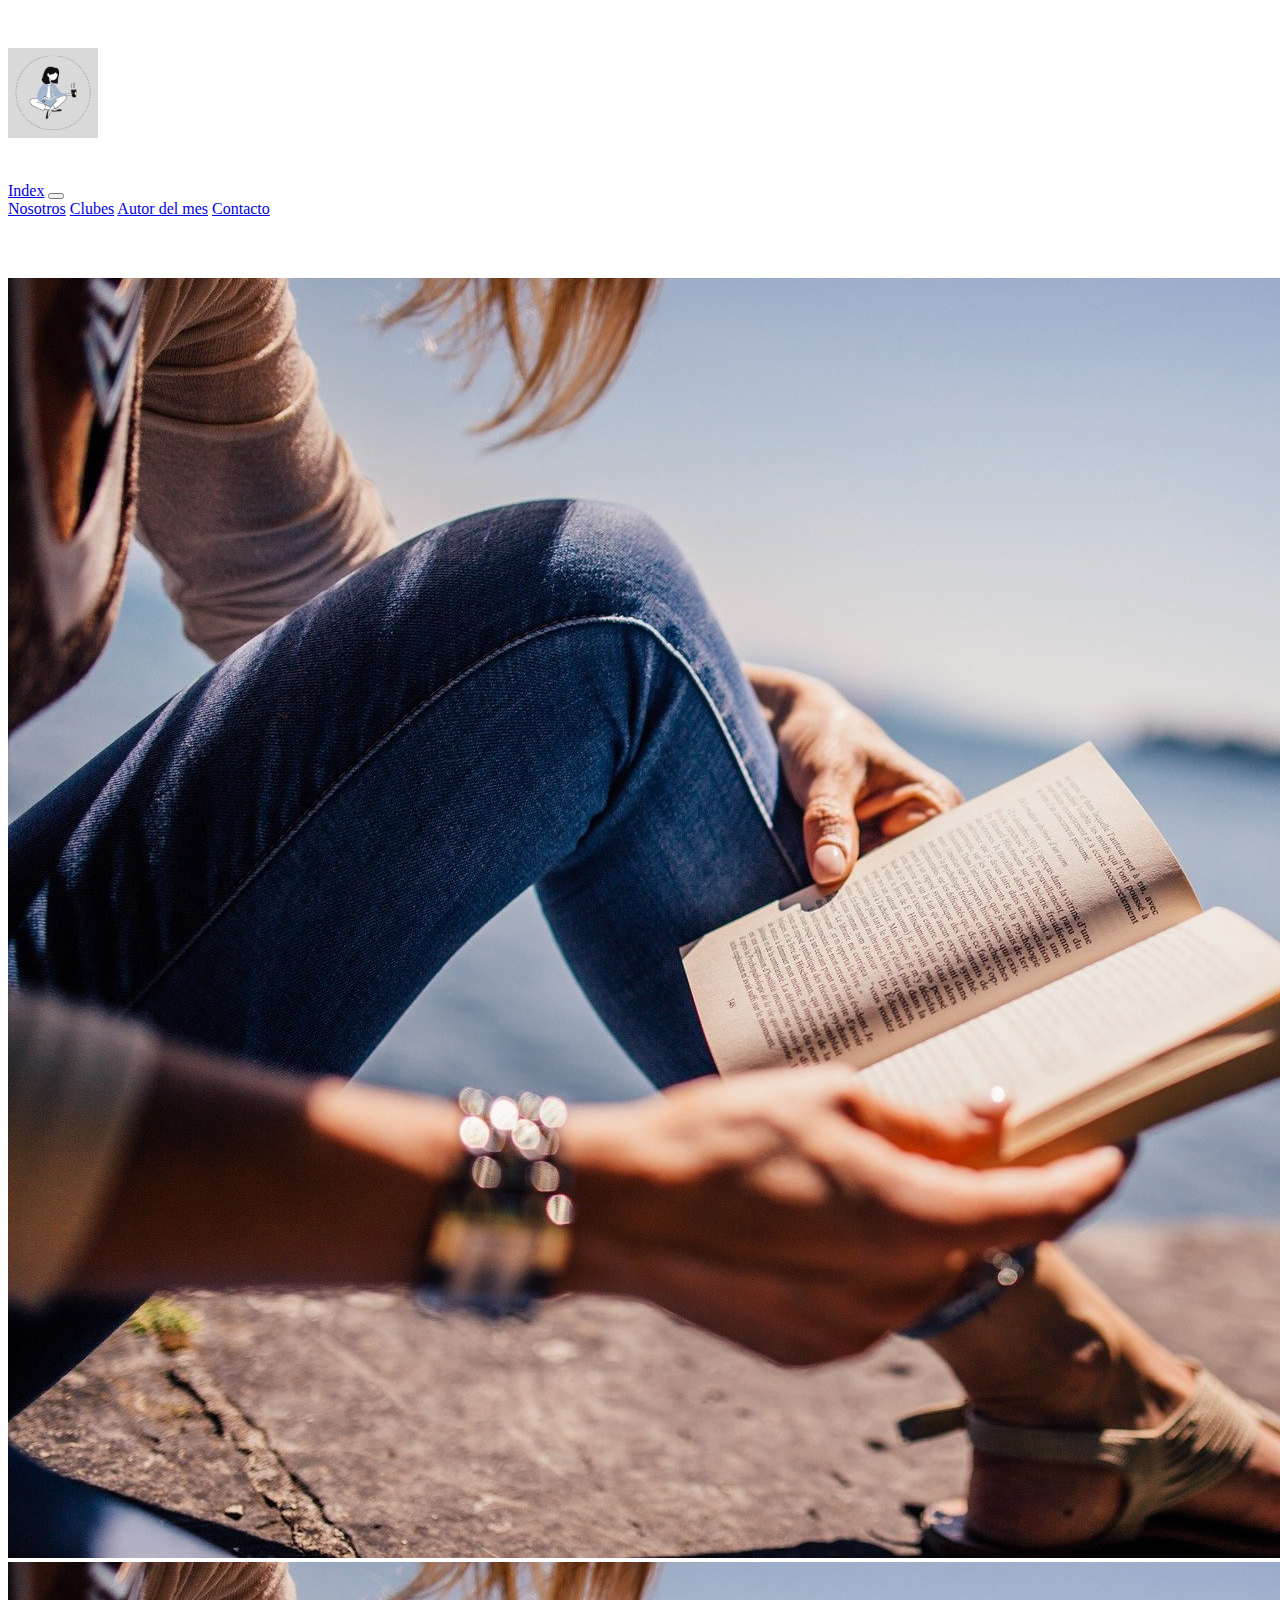
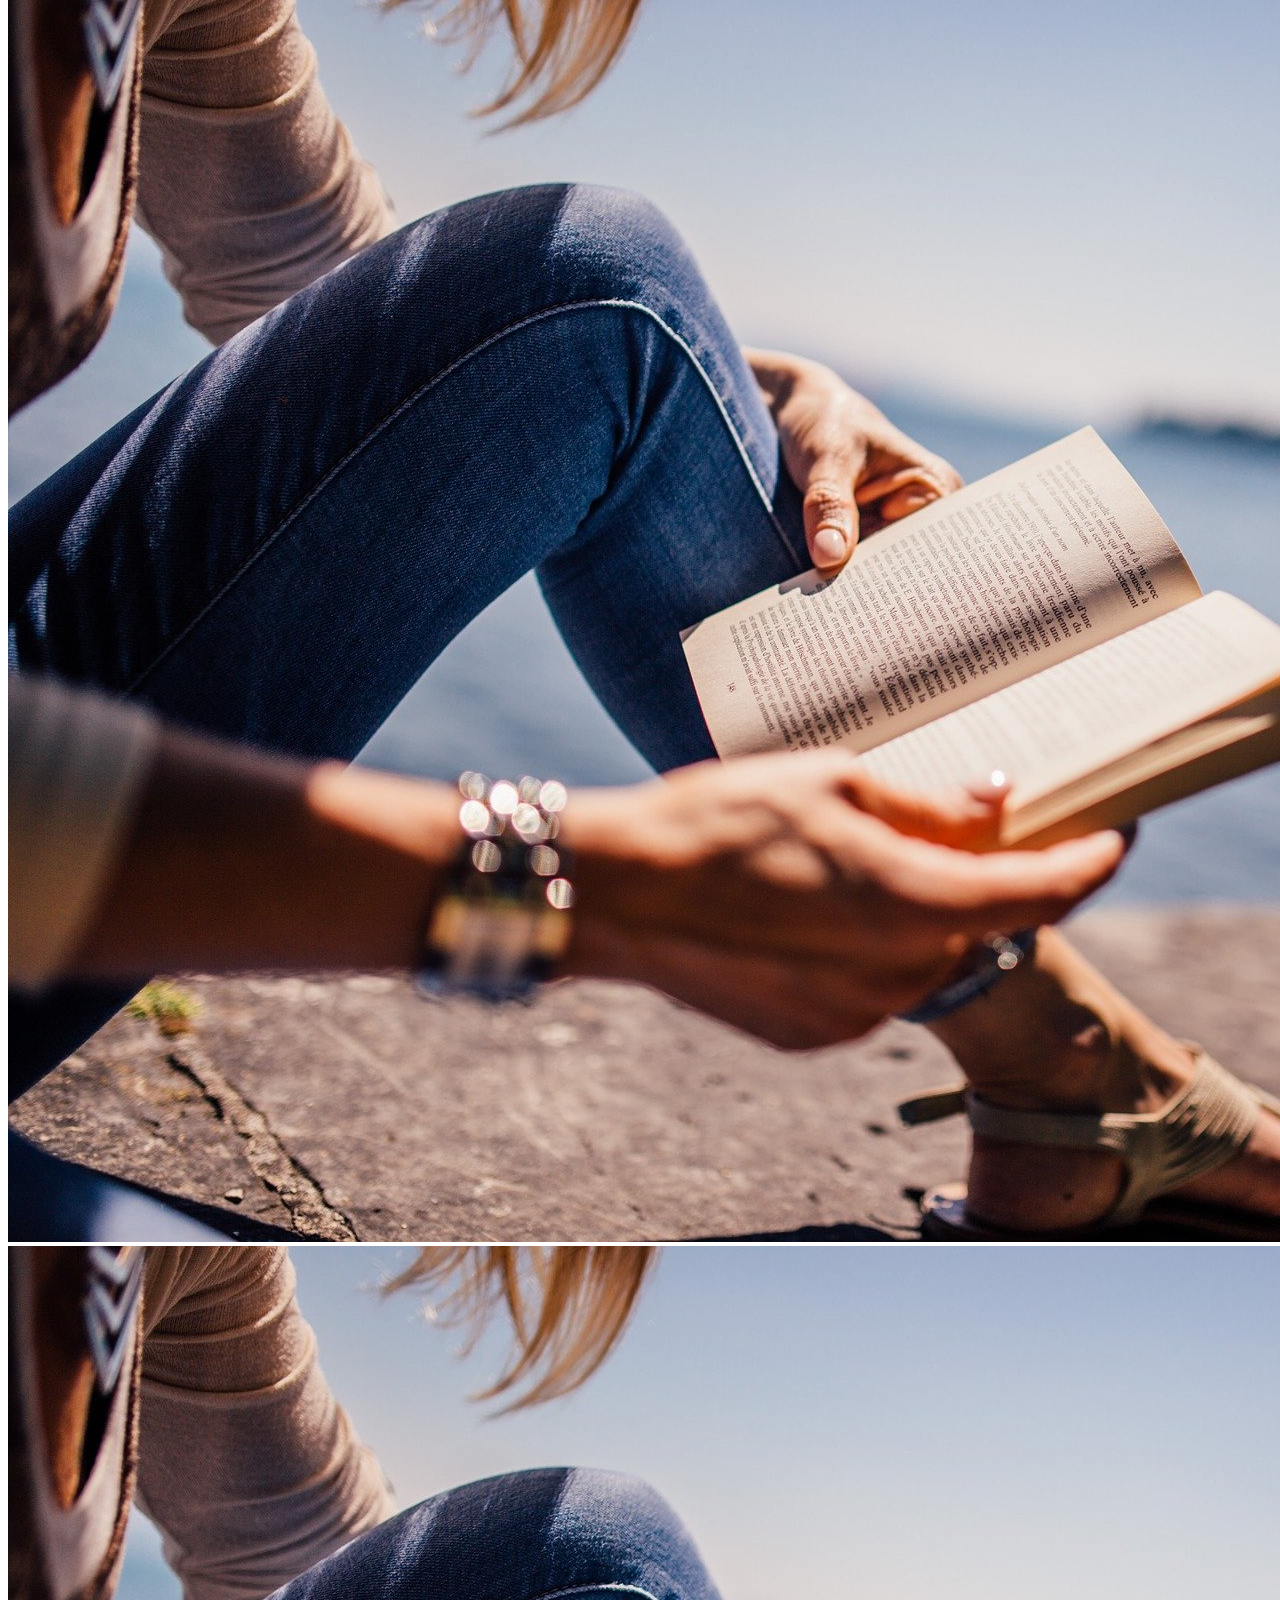
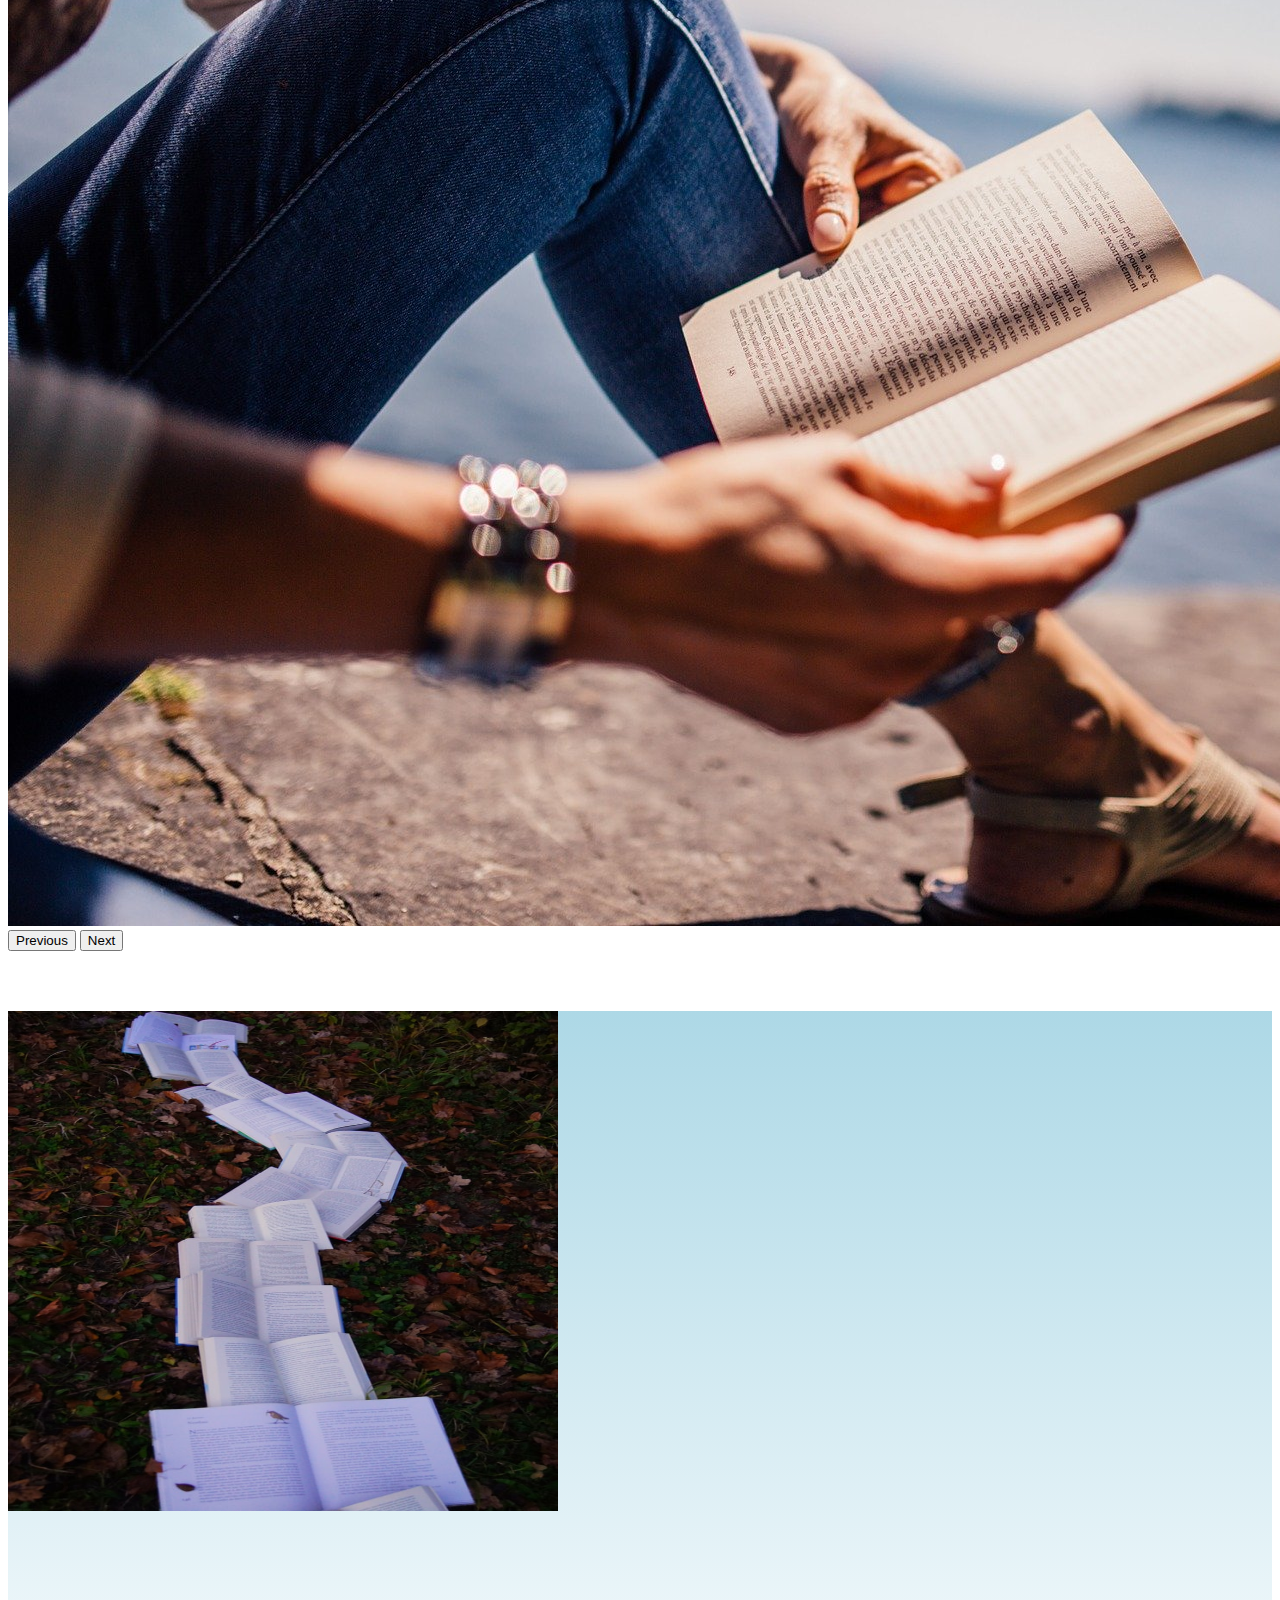
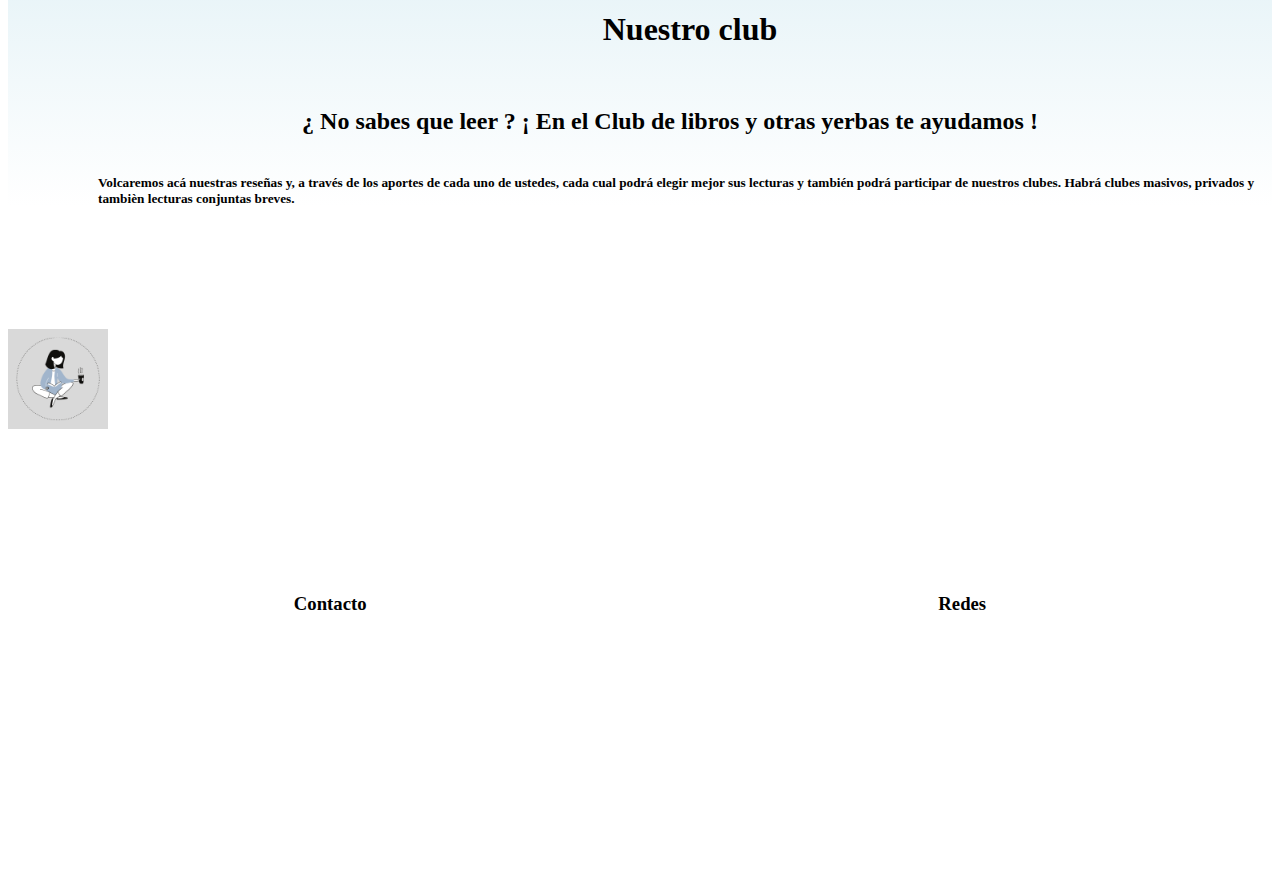
<file: index.html>
<!DOCTYPE html>
<html lang="es">
<head>
	  <meta charset="UTF-8">
	  <meta name="viewport" content="width=device-width, initial-scale=1.0">
	  <title>De libros y otras yerbas</title>
<link rel="stylesheet" href="https://cdn.jsdelivr.net/npm/bootstrap@4.6.1/dist/css/bootstrap.min.css" integrity="sha384-zCbKRCUGaJDkqS1kPbPd7TveP5iyJE0EjAuZQTgFLD2ylzuqKfdKlfG/eSrtxUkn" crossorigin="anonymous">

	  <link rel="stylesheet" type="text/css" href="css/estilos.css">
</head>

<body>	
	
<div class="container">
  <div class="row">
      <div class="col-lg-3 col-xs-12">
      <img class="logo" src="assets/images/logo.png" alt="logo" class="rounded-circle">
      </div>

      <div class="col-lg-9 col-xs-12">
<nav class="navbar navbar-expand-lg navbar-light bg-light">
  <a class="navbar-brand" href="#">Index</a>
  <button class="navbar-toggler" type="button" data-toggle="collapse" data-target="#navbarNavAltMarkup" aria-controls="navbarNavAltMarkup" aria-expanded="false" aria-label="Toggle navigation">
    <span class="navbar-toggler-icon"></span>
  </button>
  <div class="collapse navbar-collapse" id="navbarNavAltMarkup">
    <div class="navbar-nav">
      <a class="nav-link" href="pages/nosotros.html">Nosotros</a>
      <a class="nav-link" href="../pages/clubes.html">Clubes</a>
      <a class="nav-link" href="../pages/Autor del mes.html">Autor del mes</a>
      <a class="nav-link" href="pages/contacto.html">Contacto</a>
    </div>
  </div>
</nav>

</div>
</div>
</div>	

<div class="row">
	<div class="col-lg-12 col-xs-12">
	<div id="carouselExampleControls" class="carousel slide" data-ride="carousel">
  <div class="carousel-inner">
    <div class="carousel-item active">
      <img src="assets/images/womanreading.jpg" class="d-block w-100" alt="...">
    </div>
    <div class="carousel-item">
      <img src="assets/images/womanreading.jpg" class="d-block w-100" alt="...">
    </div>
    <div class="carousel-item">
      <img src="assets/images/womanreading.jpg" class="d-block w-100" alt="...">
    </div>
  </div>
 <button class="carousel-control-prev" type="button" data-target="#carouselExampleControls" data-slide="prev">
    <span class="carousel-control-prev-icon" aria-hidden="true"></span>
    <span class="sr-only">Previous</span>
  </button>
  <button class="carousel-control-next" type="button" data-target="#carouselExampleControls" data-slide="next">
           <span class="carousel-control-next-icon" aria-hidden="true"></span>
           <span class="sr-only">Next</span>
           </button>
           </div>
</div>
</div>

<main class="gradiente">

<div class="container">
    <div class="row">
        <div class="col-lg-6 col-xs-12">
			<img class="libros" src="assets/images/laura-kapfer.jpg" alt="libros">
		</div>

		<div class="col-lg-6 col-xs-12">
			<h1 class="titulo">Nuestro club</h1>
		    <h2>¿ No sabes que leer ? ¡ En el Club de libros y otras yerbas te ayudamos !</h2>
		    <h5> Volcaremos acá nuestras reseñas y, a través de los aportes de cada uno de ustedes, cada cual podrá elegir mejor sus lecturas y también podrá participar de nuestros clubes. Habrá clubes masivos, privados y tambièn lecturas conjuntas breves.	
		    </h5>
	    </div>		
	
</div>
</div>
</main>	

<footer>
<div class="container">
		<div class="row">
			<div class="col-lg-3 col-xs-12">
		 		  	<img class="logo1" src="assets/images/logo.png" alt="logo" class="rounded-circle">
	    </div>
	
			<div class="col-lg-9 col-xs-12">

		      <div class="footer">
		         <h3>Contacto</h3>
		         <h3>Redes</h3>
		      </div>
		  </div>
	

</div>
</div>
</footer>

<script src="https://cdn.jsdelivr.net/npm/jquery@3.5.1/dist/jquery.slim.min.js" integrity="sha384-DfXdz2htPH0lsSSs5nCTpuj/zy4C+OGpamoFVy38MVBnE+IbbVYUew+OrCXaRkfj" crossorigin="anonymous"></script>
<script src="https://cdn.jsdelivr.net/npm/bootstrap@4.6.1/dist/js/bootstrap.bundle.min.js" integrity="sha384-fQybjgWLrvvRgtW6bFlB7jaZrFsaBXjsOMm/tB9LTS58ONXgqbR9W8oWht/amnpF" crossorigin="anonymous"></script>
</body>
</html>
</file>
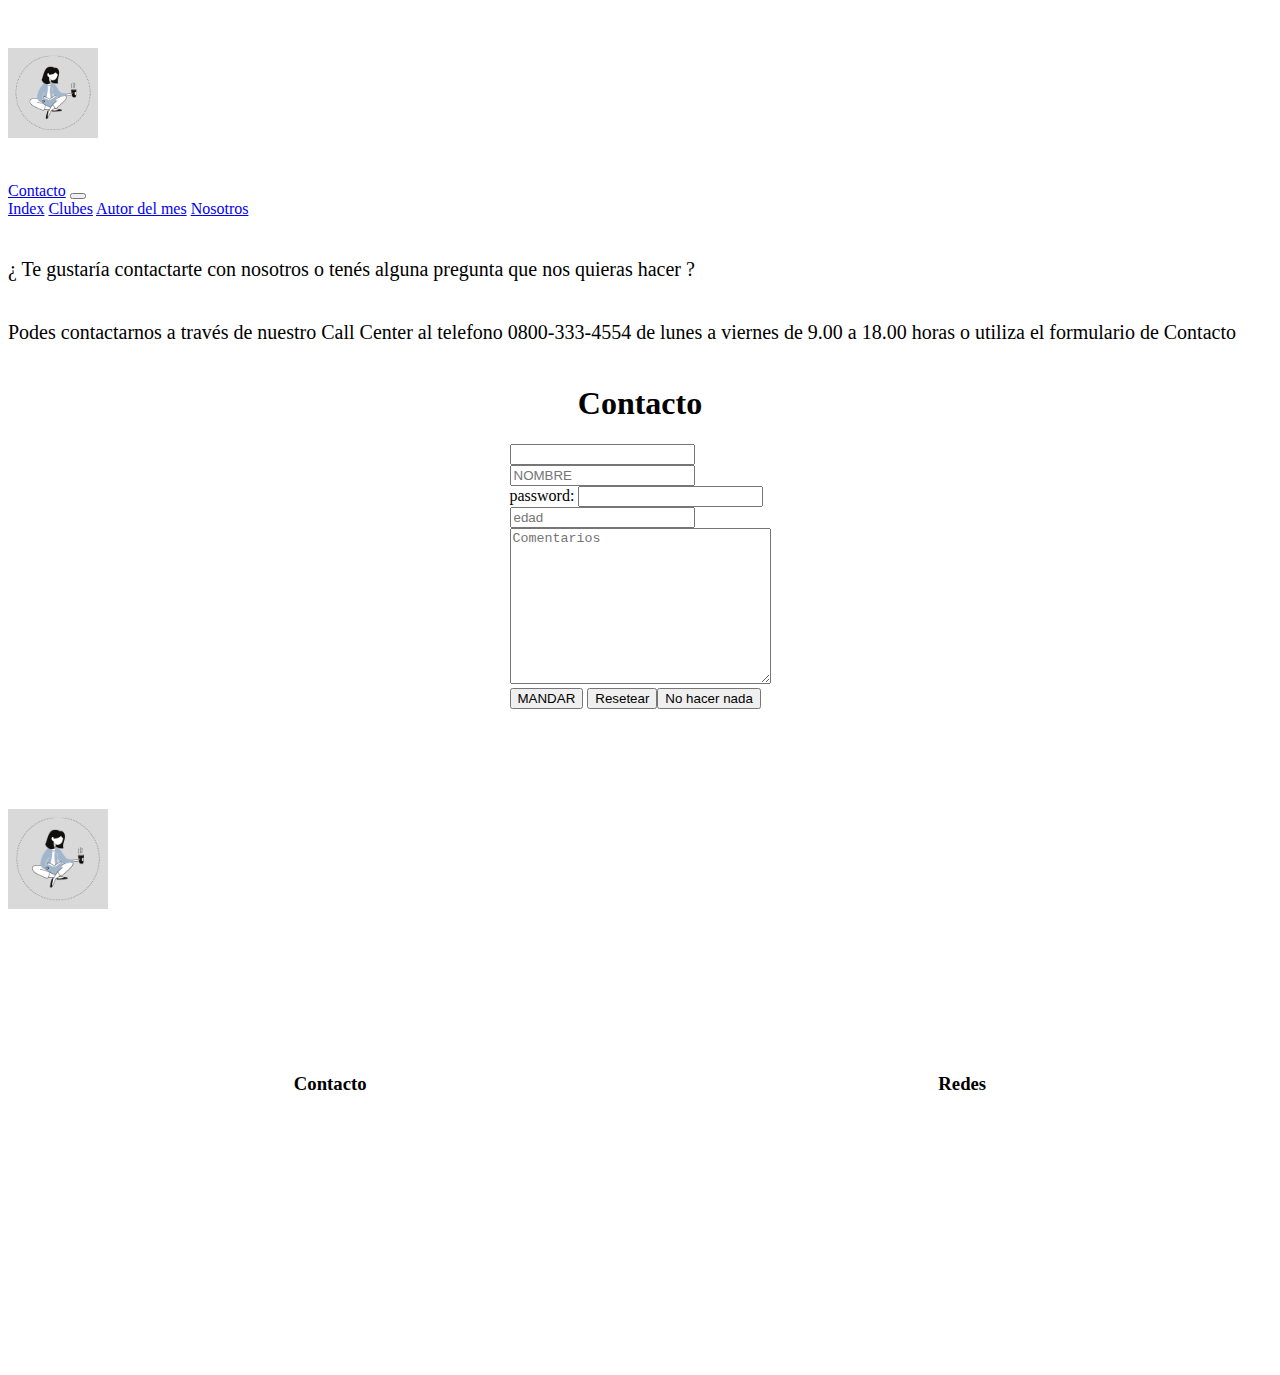
<file: pages/contacto.html>
<!DOCTYPE html>
<html lang="en">
<head>
	<meta charset="UTF-8">
	<meta name="viewport" content="width=device-width, initial-scale=1.0">
	<title>De libros y otras yerbas</title>

 <link rel="stylesheet" href="https://cdn.jsdelivr.net/npm/bootstrap@4.6.1/dist/css/bootstrap.min.css" integrity="sha384-zCbKRCUGaJDkqS1kPbPd7TveP5iyJE0EjAuZQTgFLD2ylzuqKfdKlfG/eSrtxUkn" crossorigin="anonymous">
	<link rel="stylesheet" type="text/css" href="../css/estilos.css">
</head>

<body>

<div class="container">
  <div class="row">
      <div class="col-lg-3 col-xs-12">
      <img class="logo" src="../assets/images/logo.png" alt="logo" class="rounded-circle">
      </div>

      <div class="col-lg-9 col-xs-12">
<nav class="navbar navbar-expand-lg navbar-light bg-light">
  <a class="navbar-brand" href="#">Contacto</a>
  <button class="navbar-toggler" type="button" data-toggle="collapse" data-target="#navbarNavAltMarkup" aria-controls="navbarNavAltMarkup" aria-expanded="false" aria-label="Toggle navigation">
    <span class="navbar-toggler-icon"></span>
  </button>
  <div class="collapse navbar-collapse" id="navbarNavAltMarkup">
    <div class="navbar-nav">
      <a class="nav-link" href="../index.html">Index</a>
      <a class="nav-link" href="pages/Clubes.html">Clubes</a>
      <a class="nav-link" href="pages/Autor del mes.html">Autor del mes</a>
      <a class="nav-link" href="../pages/nosotros.html">Nosotros</a>
    </div>
  </div>
</nav>

</div>
</div>
</div>	

<div class="container"> 
	<div class="row">
		<div class="col-lg-12 col-xs-12">
		<p>¿ Te gustaría contactarte con nosotros o tenés alguna pregunta que nos quieras hacer ?</p>
	
	<p> Podes contactarnos a través de nuestro Call Center al telefono 0800-333-4554 de lunes a viernes de 9.00 a 18.00 horas o utiliza el formulario de Contacto </p>
<div class="contacto">
	<div class="row">
        <div class="col-lg-12 col-xs-12">
			<h1>Contacto</h1>

		</div>
		</div>
</div>

</div>
</div>
</div>

<div class="formulario">
    <div class="row">
    	<div class="col-lg-12 col-xs-12">
        <form action="">
		<label for="apellido">
			<input type="name" name="apellido">
		</label><br>
		<input type="text" placeholder="NOMBRE"> <br>
        <label for="password">password: <input type="password" name="password"></label><br>
        <input type="number" placeholder="edad"><br>
        <textarea name="" id="" cols="30" rows="10" placeholder="Comentarios"></textarea><br>
        <input type="submit" value="MANDAR"> <input type="reset" value="Resetear"><input type="button" value="No hacer nada">
    	</form>
 
</div>
</div>
</div>






<footer>
	<!-- logo -->
	<div class="container">
		<div class="row">
			<div class="col-lg-3 col-xs-12">
		 		  	<img class="logo1" src="../assets/images/logo.png" alt="logo" class="rounded-circle">
	    </div>
	
			<div class="col-lg-9 col-xs-12">

		      <div class="footer">
		         <h3>Contacto</h3>
		         <h3>Redes</h3>
		      </div>
		  </div>
	

</div>
</div>

	</footer>











<script src="https://cdn.jsdelivr.net/npm/jquery@3.5.1/dist/jquery.slim.min.js" integrity="sha384-DfXdz2htPH0lsSSs5nCTpuj/zy4C+OGpamoFVy38MVBnE+IbbVYUew+OrCXaRkfj" crossorigin="anonymous"></script>
<script src="https://cdn.jsdelivr.net/npm/bootstrap@4.6.1/dist/js/bootstrap.bundle.min.js" integrity="sha384-fQybjgWLrvvRgtW6bFlB7jaZrFsaBXjsOMm/tB9LTS58ONXgqbR9W8oWht/amnpF" crossorigin="anonymous"></script>
	
</body>
</html>
</file>
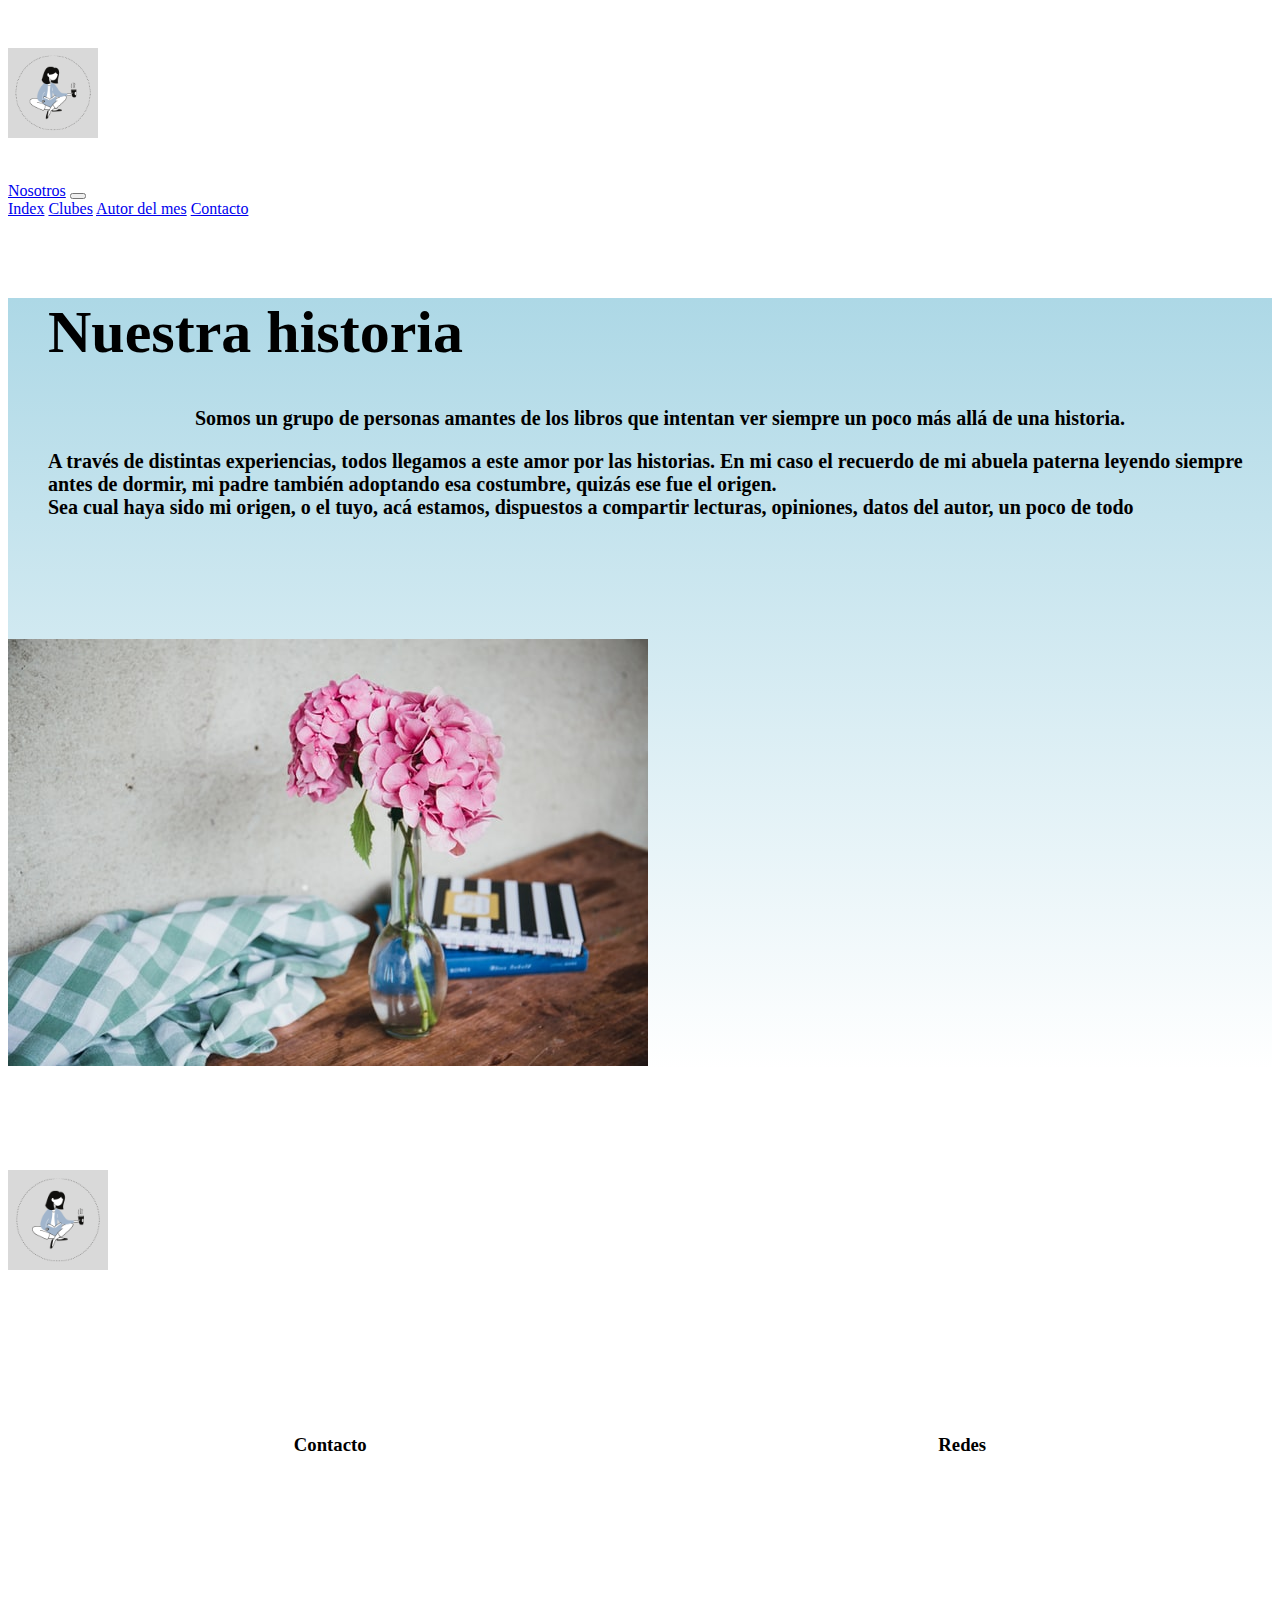
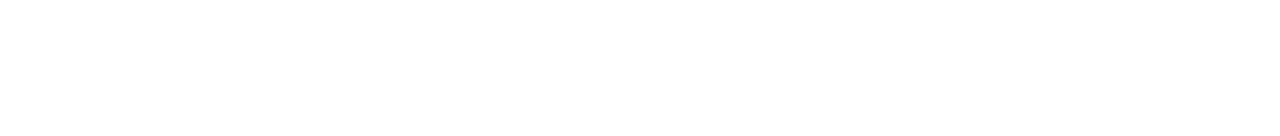
<file: pages/nosotros.html>
<!DOCTYPE html>
<html lang="en">
<head>
	<meta charset="UTF-8">
	<meta name="viewport" content="width=device-width, initial-scale=1.0">
	<title>De libros y otras yerbas</title>

    <link rel="stylesheet" href="https://cdn.jsdelivr.net/npm/bootstrap@4.6.1/dist/css/bootstrap.min.css" integrity="sha384-zCbKRCUGaJDkqS1kPbPd7TveP5iyJE0EjAuZQTgFLD2ylzuqKfdKlfG/eSrtxUkn" crossorigin="anonymous">
	<link rel="stylesheet" type="text/css" href="../css/estilos.css">

</head>

<body>


<div class="container">
  <div class="row">
      <div class="col-lg-3 col-xs-12">
      <img class="logo" src="../assets/images/logo.png" alt="logo" class="rounded-circle">
      </div>

      <div class="col-lg-9 col-xs-12">
<nav class="navbar navbar-expand-lg navbar-light bg-light">
  <a class="navbar-brand" href="#">Nosotros</a>
  <button class="navbar-toggler" type="button" data-toggle="collapse" data-target="#navbarNavAltMarkup" aria-controls="navbarNavAltMarkup" aria-expanded="false" aria-label="Toggle navigation">
    <span class="navbar-toggler-icon"></span>
  </button>
  <div class="collapse navbar-collapse" id="navbarNavAltMarkup">
    <div class="navbar-nav">
      <a class="nav-link" href="../index.html">Index</a>
      <a class="nav-link" href="pages/Clubes.html">Clubes</a>
      <a class="nav-link" href="pages/Autor del mes.html">Autor del mes</a>
      <a class="nav-link" href="../pages/contacto.html">Contacto</a>
    </div>
  </div>
</nav>

</div>
</div>
</div>	


	

<main class="gradiente" class="main">
	
<div class="container">
    <div class="row">
       <div class="col-lg-6 col-xs-12">
		    		<h1 class="titulo2">Nuestra historia</h1>
			    	<h2 class="texto1">  Somos un grupo de personas amantes de los libros que intentan ver siempre un poco más allá de una historia.</h2>
			    	<h3 class="texto1">  A través de distintas experiencias, todos llegamos a este amor por las historias. En mi caso el recuerdo de mi abuela paterna leyendo siempre antes de dormir, mi padre también adoptando esa costumbre, quizás ese fue el origen.<br>Sea cual haya sido mi origen, o el tuyo, acá estamos, dispuestos a compartir lecturas, opiniones, datos del autor, un poco de todo</h3>
			    	
		   	</div>
		  	
       <div class="col-lg-6 col-xs-12">
		      	<img class="foto--nosotros" src="../assets/images/nosotros.jpg">
       </div>
		
</div>
</div>

	</main>
	<!-- cierre de contenido  -->
	<!-- inicio footer -->
	<footer>
	<!-- logo -->
	<div class="container">
		<div class="row">
			<div class="col-lg-3 col-xs-12">
		 		  	<img class="logo1" src="../assets/images/logo.png" alt="logo" class="rounded-circle">
	    </div>
	
			<div class="col-lg-9 col-xs-12">

		      <div class="footer">
		         <h3>Contacto</h3>
		         <h3>Redes</h3>
		      </div>
		  </div>
	

</div>
</div>

	</footer>
	<!-- cierre footer -->
	


<script src="https://cdn.jsdelivr.net/npm/jquery@3.5.1/dist/jquery.slim.min.js" integrity="sha384-DfXdz2htPH0lsSSs5nCTpuj/zy4C+OGpamoFVy38MVBnE+IbbVYUew+OrCXaRkfj" crossorigin="anonymous"></script>
<script src="https://cdn.jsdelivr.net/npm/bootstrap@4.6.1/dist/js/bootstrap.bundle.min.js" integrity="sha384-fQybjgWLrvvRgtW6bFlB7jaZrFsaBXjsOMm/tB9LTS58ONXgqbR9W8oWht/amnpF" crossorigin="anonymous"></script>

</body>
</html>
</file>
<file: css/estilos.css>
.logo {
	width: 90px;
	height: 90px;
	margin-top: 40px;
}
.logo1 {
	width: 100px;
	height: 100px;
	margin-top: 100px;
}
.titulo2 {
	margin-top: 80px;
	font-size: 50px;
	padding-left: 40px;
	font-size: 60px;
}
.texto1 {
	margin-top: 20px;
	font-size: 30px;
	display: flex;
	justify-content: center;
	font-size: 20px;
	margin-left: 40px;
}
.foto--nosotros {
	margin-top: 60px;
}
.footer {
	margin-top: 80px;
}
h3 {
	display: flex;
	margin-top: 80px;
	display: inline-block;
	margin-bottom: 60px;
	}
.footer {
	display: flex;
	justify-content: space-around;
	margin-bottom: 120px;
	padding-bottom: 100px;
}
.libros {
	height: 500px;
	width: 550px;
	margin-top: 60px;
	display: flex;
	flex-direction: row;
	align-items: center;
}    
h2 {
	display: flex;
	justify-content: center;
	margin-top: 60PX;
	margin-left: 60px;
	}
h5 {
display: flex;
	justify-content: center;
	margin-top: 40PX;
	margin-left: 90px;
}

#carouselExampleControls {
	margin-top: 60px;
	height: auto;
}
.titulo {
	display: flex;
	justify-content: center;
	margin-left: 100px;
	margin-top: 100px;
}
.barra {

	margin-top: 20px;
}
nav {
	margin-top: 40px;
}

.gradiente {
	background-image: linear-gradient(to bottom, lightblue, transparent) ;
	margin-top: 60px;
}
p {
	padding-top: 20px;
	font-size: 20px;
    margin-bottom: 20px;
}
.formulario {
	display: flex;
	justify-content: center;
}
.contacto {
	display: flex;
	justify-content: center;
}
</file>
